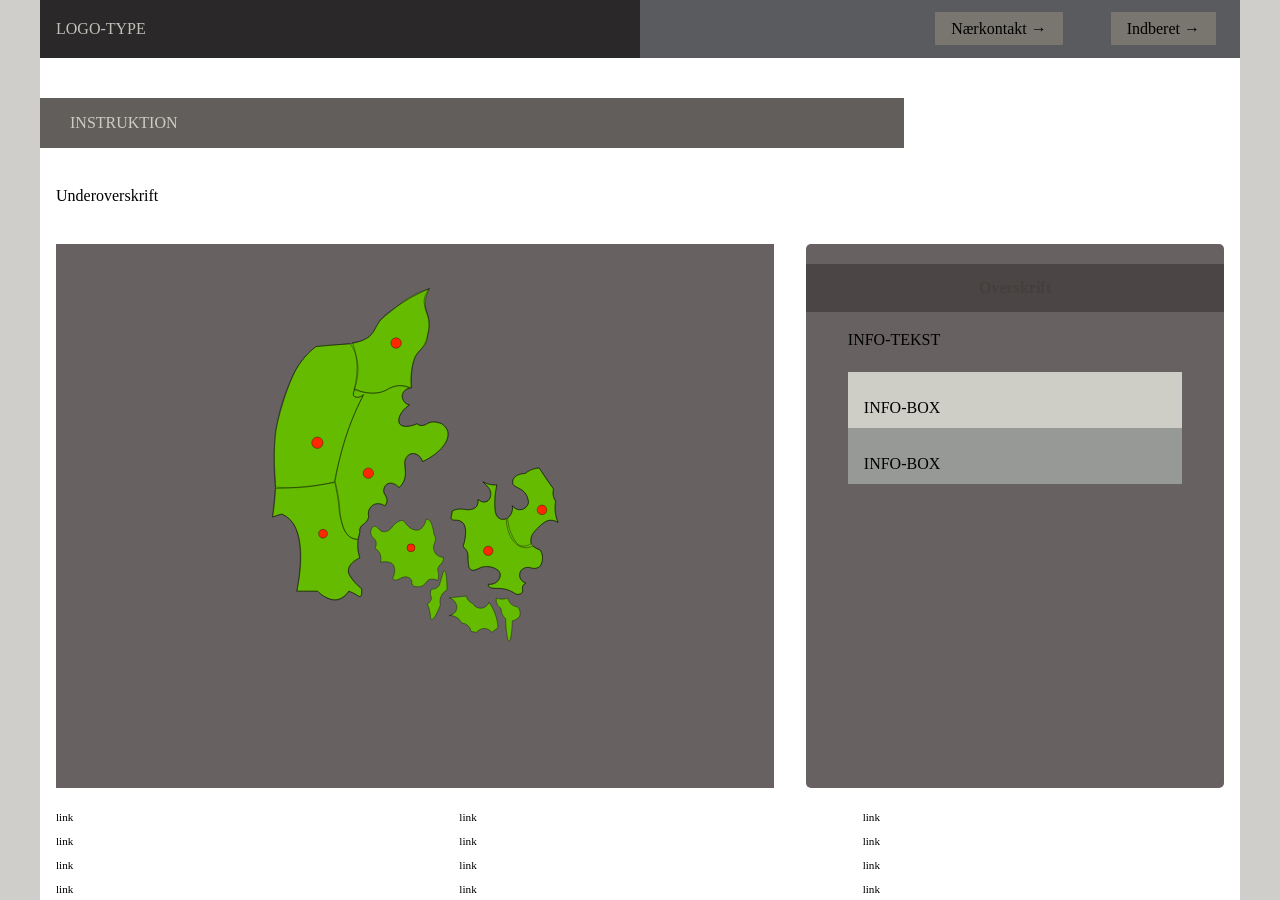
<file: instruction.html>
<!DOCTYPE html>
<html lang="en">
  <head>
    <meta charset="UTF-8" />
    <meta http-equiv="X-UA-Compatible" content="IE=edge" />
    <meta name="viewport" content="width=device-width, initial-scale=1.0" />
    <link rel="stylesheet" href="css/reset.css" />
    <link rel="stylesheet" href="css/custom.css" />
    <link rel="stylesheet" href="css/fonts.css" />
    <link rel="stylesheet" href="css/general.css" />
    <link rel="stylesheet" href="css/layout.css" />
    <link rel="stylesheet" href="css/burger.css" />
    <link rel="stylesheet" href="css/cards.css" />
    <link rel="stylesheet" href="css/infographic.css" />
    <link rel="icon" type="image/png" href="img/fav.png" />
    <title>Emergency Site</title>
  </head>
  <body id="instruction">
    <header>
      <nav>
        <div id="logotype-wrapper" class="logo">
          <a href="index.html"> LOGO-TYPE </a>
        </div>
        <ul class="menu">
          <li><a class="menuItem" href="instruction.html">Nærkontakt </a></li>
          <li><a class="menuItem" href="register.html">Indberet</a></li>
        </ul>
        <button class="burger">
          <span class="line"></span>
          <span class="line"></span>
          <span class="line"></span>
        </button>
      </nav>
    </header>

    <main>
      <h1>INSTRUKTION</h1>
      <p>Underoverskrift</p>
      <section class="info-graphic">
        <!-- <?xml version="1.0" encoding="UTF-8"?> -->
        <svg
          id="Lag_1"
          data-name="Lag 1"
          xmlns="http://www.w3.org/2000/svg"
          viewBox="0 0 1920 1080"
        >
          <defs>
            <style>
              .cls-1 {
                fill: none;
              }

              .cls-1,
              .cls-2,
              .cls-3 {
                stroke: #000;
                stroke-miterlimit: 10;
              }

              .cls-2 {
                fill: #ff2900;
              }

              .cls-3 {
                fill: #65bb00;
              }
            </style>
          </defs>
          <path
            class="cls-3"
            d="M998.25,65.92c-13.46,26.54-12.93,45.03-9.91,57.05,2.95,11.73,8.95,20.02,9.91,36.38.76,13.03-2.11,23.83-4.56,30.76-.08,5.26-.88,13.01-4.71,21.14-4.45,9.45-10.61,14.36-14.47,18.09-19.08,18.42-22.51,46.99-24.63,64.64-1.05,8.76-1.77,21.71.51,37.41-11.21-.09-20.87,7.06-23.52,16.74-3.2,11.7,4.37,25.22,17.82,28.84-25.43,16.89-32.57,41.24-25.66,50.76,6.1,8.4,25.98,9.16,46.17-.62,2.35,1.86,6.16,4.28,11.11,4.84,8.61.97,14.31-4.41,21.1-7.24,6.6-2.75,17.16-4.31,33.87,2.39,11.29,7.78,14.86,15.61,16.18,20.52,6.52,24.18-19.35,58.63-67.46,80.88-2.55-10.76-10.15-19.03-19.69-21.19-7.07-1.6-13.05.65-15.63,1.82-2.28,1.89-5.55,5.02-8.18,9.64-9.85,17.32,1.82,33.48-3.62,54.27-1.71,6.54-5.62,15.48-15.55,24.96-10.89-11.19-24.67-14.44-32.69-9.28-5.46,3.51-8.02,10.79-8.22,16.54-.45,12.36,9.98,17.43,8.83,28.68-.59,5.77-3.92,10.2-6.65,13.05-8.72-7.06-20.76-8.15-30.13-2.8-10.56,6.02-15.71,19.06-12.03,31.29-.61,3.11-1.97,8-5.46,12.73-6.18,8.39-13.69,9.07-17.29,16.88-1.16,2.53-2.25,6.54-1.18,12.54-2.6,7.63-5.53,19.12-5.65,33.29-.13,15.06,2.98,27.22,5.65,35.08-18.53,9.01-31.85,23.02-30.98,36.68.59,9.14,7.46,16.95,17.49,28.34,6.91,7.85,13.49,13.46,18.05,17.01,1.37,15.36-.82,19.94-3.37,20.97-3.25,1.32-7.01-3.14-18.89-9.04-4.81-2.39-8.97-4.03-11.91-5.09-2.24,3.19-16.83,23.29-38.14,23.18-9.43-.05-17.6-4.04-22.91-6.63-10.65-5.2-17.88-11.94-22.13-16.55h-55.83c4.55-20.91,33.45-160.21-28.17-199.93-3.86-2.49-8.12-4.62-12.85-6.3-7.98,2.66-15.95,5.32-23.93,7.98,6.33-33.85,7.71-61.37,7.83-80.06.22-34.28-3.72-52.82-3.02-95.27.38-23.03,1.95-41.75,3.16-53.68,7.02-32.18,19.81-83.12,40.86-134.45,8.98-21.9,18.82-42.3,36.78-63.31,11.35-13.27,22.49-22.76,30.6-28.97,17.71-2.17,32.15-3.45,41.76-4.2,39.86-3.1,54.39-1.66,76.78-10.25,10.53-4.04,18.72-7.18,26.93-15.07,12.12-11.65,11.71-21.57,24.12-37.39,2.72-3.46,5.98-7.12,24.72-22.31,25.24-20.45,37.86-30.68,50.65-38.59,13.17-8.14,32.54-18.55,58.11-27.15Z"
          />
          <path
            class="cls-3"
            d="M1155.95,856.29c-.04,1.28.08,3.3,1.17,5.25,5.31,9.46,25.32,2.78,47.6,8.72,6.5,1.73,15.5,5.15,25.52,12.65,1.71.43,5.06,1.02,9,0,2.15-.56,5.37-1.4,7.27-3.93,3.3-4.41-.87-9.31,1.09-15.88.83-2.79,2.94-6.44,8.65-9.91-1.13-.29-10.72-2.97-14.82-12.73-4.62-10.98,2.02-20.73,2.44-21.32,6.33-5.75,11.84-7.36,15.73-7.75,8.76-.89,13.52,3.96,22.53,2.54,5.6-.88,9.83-3.71,12.51-5.94,1.96-3.04,6.93-11.64,6.38-23.5-.44-9.72-4.37-16.73-6.38-19.84-18.42-5.1-22.91-15.08-23.78-17.22-8.52-20.97,22.26-46.35,29.07-51.97,9.61-7.92,16.02-9.74,21.08-10.17,10.06-.86,17.95,3.53,21.3,5.68-3-7.22-6.46-17.87-7.49-31.12-.8-10.32.1-19.17,1.3-25.84-1.92-2.67-5.04-7.73-6.39-14.86-1.48-7.78-.11-14.12.82-17.34-3.79-4.97-7.58-10.09-11.36-15.37-9.99-13.95-18.96-27.66-27.03-40.98-3.96-.14-9.21.12-15.12,1.73-11.37,3.09-18.92,9.46-22.65,13.13-15.21-.13-27.77,6.05-31.95,16.16-.79,1.92-2.16,5.23-1.36,9.23,2.27,11.36,18.79,11.66,30.52,23.62,4.79,4.88,10.32,13.27,12.08,28.38-1.95,9.97-9.88,17.68-19.71,19.22-9.15,1.44-18.42-2.7-23.63-10.55,2.51,16.27-4.91,30.54-16.34,34.9-6.2,2.37-14.56,2.19-20.71-2.18-9.8-6.96-9.78-21.52-9.45-43.97.16-11.07,1.2-26.36,5.02-44.47-4.07.26-8.98.22-14.47-.59-9.78-1.43-17.49-4.71-22.68-7.46,1.53,1.08,3.65,2.71,5.96,4.92,4.59,4.37,13.88,13.23,14.54,25.44.11,1.99.89,16.53-9.45,21.8-7.18,3.66-17.08,1.5-24.05-5.72.3,3.22,1.02,15.07-6.84,22.07-2.51,2.24-4.98,3.17-7.27,4-13.04,4.74-21.6-.92-36.31.18-4.22.32-10.6,1.31-18.32,4.7-1.24,6.4-2.48,12.8-3.71,19.19.23.9.74,2.43,2.01,3.71,4.06,4.12,10.84.76,19.26,3.09,0,0,4.19,1.16,9.81,5.45,9.59,7.32,11.24,33.66,1.11,64.52,7.96,6.38,11.01,12.6,12.33,17.03,2.59,8.66-.08,14.92,2.18,31.11.53,3.81,1.16,6.89,1.58,8.83.87,1.26,2.33,3,4.59,4.26,8.61,4.8,18.61-3.06,30.16-6.18,18.09-4.89,42.37,1.2,47.6,14.17,3.16,7.83-.54,18.35-7.27,24.71-9.74,9.21-22.58,6.62-23.7,6.38Z"
          />
          <path
            class="cls-3"
            d="M844.52,706.46c-1.94,3.87-4.1,9.77-2.46,15.91,2.36,8.83,10.6,10.75,13.45,19.62,1.19,3.72,1.73,9.61-2.32,18.34,2.13,1.25,11.34,6.96,14.68,18.73,2.4,8.45.5,15.57-.44,18.42,1.38-.32,3.41-.73,5.89-.98,1.81-.18,17.58-1.63,25.44,4.72,8.24,6.66,9.62,23.39,1.49,39.59.79,1.08,2.17,2.66,4.32,3.65,9.66,4.42,19.52-10.19,33.43-7.63,1.3.24,8.25,1.52,11.63,6.9,3.35,5.34.52,10.45,4,14.9,2.05,2.62,5.72,4.28,11.63,4.47,3.91.24,9.66,0,15.26-3.01,8.63-4.65,9.43-11.89,16.35-15.63,4.27-2.31,11.47-3.61,24.11,1.92.54-1.85,1.24-4.65,1.69-8.1,1.77-13.7-3.35-16.1-1.45-23.98,2.56-10.62,13.3-12.26,14.62-24.71.22-2.09.11-3.81,0-4.81-2.68-.28-15.09-1.83-21.89-12-3.84-5.74-4.28-11.83-4.36-13.72-.46-11.56,6.98-16.69,5.09-26.89-.7-3.78-2.38-6.64-3.6-8.38-.35-2.85-5.16-39.83-18.19-41.29-1.05-.12-2.21-.01-3.48.43-2.8,14.79-10.83,26.38-21.24,28.53-9.5,1.97-18.92-4.36-21.08-5.81-11.75-7.9-14.72-20.29-22.89-19.99-2.11.08-3.78.97-4.75,1.6-3.47,1.3-8.91,3.79-14.14,8.57-7.06,6.44-7.4,11.23-14.17,15.63-1.88,1.22-8.94,5.8-16.72,4.36-11.42-2.11-14.61-15.37-22.53-14.54-3.38.36-5.86,3.09-7.36,5.17Z"
          />
          <path
            class="cls-3"
            d="M1001.64,948.59c.81.97,1.65,1.45,2.49,1.6,7.21,1.28,17.29-21.96,23.73-38.97-.78-3.07-2.53-11.7,1.31-21.49,4.57-11.67,13.96-16.99,16.49-18.32-.42-33.08-2.76-49.88-7.02-50.38-.82-.1-1.7.4-2.66,1.5l-10.91,36.81c-1.21,1.78-3.66,4.85-7.8,7.18-5.72,3.21-11.2,3.05-13.38,2.86-.99,2.07-2.15,5.16-2.49,9.05-.63,7.06,1.79,12.53,3.05,14.94-.47,2.25-1.6,6.16-4.58,10.1-2.29,3.03-4.82,4.95-6.58,6.08,1.92,4.38,3.84,9.6,5.36,15.6,2.27,9.01,2.95,17.05,3.01,23.44Z"
          />
          <path
            class="cls-3"
            d="M1051.28,940.22c2.97-.21,11.96-.44,20.93,5.38,7.76,5.04,11.27,11.86,12.53,14.7,2.04.05,9.91.48,16.78,6.68,6.7,6.04,8.02,13.57,8.32,15.63,5.02.74,10.04,1.49,15.06,2.23.61-.81,8.76-11.15,22.12-10.23,11.27.77,17.66,8.97,18.6,10.23,5.39-4.09,10.78-8.18,16.18-12.27-.45-9.59-2.21-23.42-8.21-38.88-4.77-12.28-10.75-21.82-15.77-28.62-3.54,9.12-12.17,15.24-21.78,15.49-8.97.23-17.38-4.7-21.72-12.7-2.37-.94-7.11-3.18-11.25-8.07-3.99-4.71-5.46-9.54-6.04-12.01-15.25,1.67-30.49,3.35-45.74,5.02,15.23,4.39,23.34,19.04,20.02,30.81-2.35,8.34-10.3,14.76-20.02,16.6Z"
          />
          <path
            class="cls-3"
            d="M1208.58,1006.6c.91.94,1.76,1.38,2.57,1.3,4.73-.45,7.77-18.36,9.14-53.73,2.08-.32,4.62-.93,7.35-2.15,6.49-2.89,10.34-7.52,12.18-10.12.74-2.32,2.41-8.59,0-15.83-1.49-4.49-3.96-7.56-5.58-9.27-2.32-.14-9.9-.9-16.67-6.91-7.14-6.34-8.64-14.3-8.98-16.51-3.24,1.21-8.26,2.66-14.53,2.77-7.09.13-12.73-1.49-16.15-2.77-.59,2.43-1.24,6.68,0,11.63,2.47,9.85,10.51,14.7,12.27,15.7-.06,3.11.23,8.05,2.35,13.61,2.81,7.38,7.38,12.04,9.92,14.28-.02,7.67.28,15.97,1.07,24.8,1.09,12.23,2.93,23.35,5.06,33.21Z"
          />
          <path
            class="cls-1"
            d="M998.25,65.92c-5.6,6.66-12.48,17.04-13.82,30.45-1.79,17.91,8.13,22.96,11.64,49.48,2.76,20.87-.8,37.27-2.38,44.27-3.53,15.58-8.68,24.77-9.92,26.91-6.48,11.25-13.88,17.92-15.79,19.77-9.93,9.65-19.38,33.33-17.59,94.6-7.63-3.25-19.31-6.97-33.25-6.1-18.54,1.16-29.78,9.74-40.32,14.54-15.17,6.9-39.74,10.92-80-4.56,3.47-11.82,6.54-26.27,7.66-42.87,2.4-35.35-5.13-64.26-11.68-82.57,13.83-.97,32.94-4.68,47.84-18.49,12.14-11.25,13.12-21.44,24.12-37.39,10.93-15.84,23.48-24.49,48.13-41.16,19.76-13.35,48.19-30.56,85.36-46.89Z"
          />
          <path
            class="cls-1"
            d="M786.6,213.1c2.81,3.8,5.23,7.62,7.32,11.39,23.46,42.43,11.09,91.05,3.21,114.27-.43.83-4.36,8.56-1.16,13.47,3.45,5.29,14.82,6.78,25.34-.95-6.17,11.99-14.34,28.72-22.96,49.13-17.65,41.79-27.18,75.4-35.15,103.84-5.72,20.43-12.51,46.87-18.94,78.17-21.15,5.89-47.05,11.38-76.87,14.15-30.88,2.86-58.2,2.08-80.61,0-4.88-45.39-4.2-83.49-2.25-111.69,2.44-35.27,7.18-59.85,8.22-65.13,6-30.5,14.09-55.9,21.37-75.32,13.12-35,24.87-66.35,53.01-97.52,10.78-11.94,20.98-20.55,28.04-26.03,30.48-2.59,60.95-5.19,91.43-7.78Z"
          />
          <path
            class="cls-1"
            d="M586.74,600.46c24.27-.76,50.09-2.35,77.26-5.08,28.99-2.91,56.23-6.79,81.55-11.23,1.94,8.59,4.61,21.37,7.08,37.01,5.1,32.41,3.02,37.26,7.73,56.92,5.02,20.95,11.24,45.38,31.03,55.12,6.41,3.15,12.51,3.91,16.49,4.09-.83,5.99-1.34,13.43-.75,21.9.76,10.94,3.1,20.06,5.4,26.83-16.45,5.66-28.93,16.99-30.35,30.15-1.2,11.19,5.89,20.77,13.49,31.03,7.46,10.08,15.6,16.76,21.42,20.86,1.37,15.36-.82,19.94-3.37,20.97-3.25,1.32-7.01-3.14-18.89-9.04-4.81-2.39-8.97-4.03-11.91-5.09-1.75,3.17-11.3,19.76-29.63,23.18-12.77,2.39-23.47-2.79-31.42-6.63-10.69-5.17-17.92-11.95-22.13-16.55h-55.83c8.76-44.34,9.97-78.57,9.47-101.3-.12-5.5-.44-14.54-2.26-26.1-3.09-19.62-8.04-51.08-31.9-69.61-6.14-4.77-12.1-7.57-16.33-9.22-7.98,2.66-15.95,5.32-23.93,7.98l7.79-76.18Z"
          />
          <path
            class="cls-1"
            d="M945.7,331.8c-2.58-1.18-6.2-2.65-10.66-3.91-4.53-1.27-10.32-2.85-17.9-2.59-5.89.21-10.3,1.44-13.48,2.33-2.71.76-6.89,1.95-11.81,4.57-4.02,2.14-3.71,2.66-7.83,4.87-5.11,2.74-9.46,4-11.85,4.68-1.47.42-5.06,1.38-11.24,2.16-11.91,1.49-21.36.75-23.65.55-9.52-.82-16.9-2.72-20.88-3.88-6.51-1.9-11.92-4.15-16.07-6.14-5.07,7.06-6.55,15.04-3.54,18.83,3.74,4.7,15.9,4.85,26.33-4.81-7.06,13.27-13.94,27.22-20.54,41.86-30.98,68.71-47.54,134.46-56.16,191.76,6.58,24.86,9.65,45.41,11.24,59.81,1.93,17.48,1.28,22.38,4.25,36.76,4.38,21.21,9.29,43.51,26.6,52.65,7.37,3.89,14.81,4.25,19.66,4.02,1.45-5.89,2.91-11.78,4.36-17.67-.56-3.06-.94-7.81,1.18-12.54,2.84-6.32,7.97-7.74,13.78-14.08,2.72-2.97,6.33-7.84,8.96-15.53-3.68-12.23,1.47-25.26,12.03-31.29,9.37-5.34,21.41-4.26,30.13,2.8,1.59-1.5,4.19-4.36,5.63-8.67,2.53-7.56-.23-14.47-.96-16.22-2.58-6.2-5.6-6.23-6.84-11.82-1.08-4.89.3-9.02.9-10.72,1.9-5.44,6.03-10.25,10.78-12.44,8.73-4.03,21.38-.03,29.23,10.88,3.32-2.92,8.2-7.91,11.8-15.3,5.91-12.12,5.54-24.88,5.12-35.42-.58-14.87-3.39-18.55,0-26.05.73-1.62,4.48-9.92,13.49-12.93,7.13-2.39,13.39-.07,15.55.76,12.26,4.74,16.18,17.58,16.71,19.43,48.11-22.25,73.98-56.71,67.46-80.88-1.33-4.92-4.89-12.74-16.18-20.52-16.71-6.7-27.27-5.14-33.87-2.39-6.79,2.83-12.5,8.21-21.1,7.24-4.95-.56-8.76-2.99-11.11-4.84-20.19,9.78-40.07,9.02-46.17.62-6.91-9.52.24-33.87,25.66-50.76-13.1-3.31-20.95-15.81-18.69-27.19,1.78-8.98,9.66-16.28,19.69-17.99Z"
          />
          <path
            class="cls-1"
            d="M1342.32,690.98c-3-7.22-6.46-17.87-7.49-31.12-.8-10.32.1-19.17,1.3-25.84-1.92-2.67-5.04-7.73-6.39-14.86-1.48-7.78-.11-14.12.82-17.34-12.8-18.78-25.59-37.56-38.39-56.34-5.29.69-12.2,2.11-19.87,5.13-7.6,3-13.58,6.65-17.9,9.73-15.21-.13-27.77,6.05-31.95,16.16-.79,1.92-2.16,5.23-1.36,9.23,2.27,11.36,18.79,11.66,30.52,23.62,4.79,4.88,10.32,13.27,12.08,28.38-1.95,9.97-9.88,17.68-19.71,19.22-9.15,1.44-18.42-2.7-23.63-10.55.51,3.75,1.33,13.77-4.51,23.68-2.55,4.32-5.6,7.34-8.03,9.32,1.07,20.78,6.9,36.04,11.28,45.14,6.5,13.51,12.53,26.04,25.19,29.26,11.66,2.97,22.52-3.59,26.59-6.35-.78-3.3-1.51-8.15-.7-13.8,1.95-13.52,11.29-21.86,22.04-31.45,11.32-10.1,18.08-16.13,28.8-16.89,9.58-.67,17.3,3.22,21.3,5.68Z"
          />
          <path
            class="cls-1"
            d="M1141.71,582.63c4.34,2.31,10.6,5.06,18.51,6.72,7.44,1.56,13.9,1.63,18.64,1.33-10.84,47.34-7.07,83.67,9.29,90.93,3.31,1.47,8.3,2.26,15.85-.3.91,40.93,20.45,71.8,44.83,76.83,5.01,1.03,14.06,1.77,26.23-3.59,3.46,1.79,6.92,3.57,10.37,5.36,3.07,1.59,6.14,3.17,9.21,4.76,2.01,3.11,5.94,10.12,6.38,19.84.54,11.86-4.43,20.46-6.38,23.5-2.68,2.23-6.92,5.06-12.51,5.94-9.06,1.43-12.64-3.68-22.53-2.54-2.57.3-10.55,1.21-15.73,7.75-5.46,6.89-4.05,15.26-3.81,16.51,1.5,8.09,7.78,14.76,16.2,17.54-6.16,3.62-8.04,7.28-8.65,9.91-1.26,5.47,2.38,9.3-.18,14.15-1.49,2.83-4.12,4.17-5.42,4.83-5.29,2.69-10.48,1.23-11.76.83-19.78-12.66-35.39-15.37-46.12-15.43-8.31-.05-22.77,1.43-27.01-5.94-1.09-1.9-1.22-3.9-1.17-5.25,3.3.22,11.15.28,19-4.48,1.7-1.03,9.22-5.59,12.11-13.94,1.09-3.16,1.03-5.45,1-6.13,0,0-.23-4.71-3.73-9.4-5.39-7.21-26.89-18.72-47.14-11.38-10.11,3.66-15.24,10.33-23.55,8.19-4.22-1.09-7.19-3.92-9.07-6.19-1.51-8.62-2.2-15.74-2.56-20.75-.87-12.3-.11-17.83-3.53-24.71-2.78-5.6-6.92-9.26-10.01-11.49,10.13-30.86,8.48-57.2-1.11-64.52-5.62-4.29-9.81-5.45-9.81-5.45-8.42-2.34-15.2,1.03-19.26-3.09-1.27-1.29-1.78-2.82-2.01-3.71,1.24-6.4,2.48-12.8,3.71-19.19,7.52-3.41,13.84-4.43,18.32-4.7,11.18-.69,15.08,3,26.74,1.67,5.8-.66,11.89-1.35,16.83-5.85,8.15-7.42,7.09-19.66,6.84-22.07.64.77,7.1,8.38,16.67,7.47,6.44-.61,10.44-4.7,11.78-6.11,6.56-6.9,7.34-17.53,4.39-24.96-1.24-3.12-4.09-6.27-9.79-12.58-4.03-4.45-7.58-7.93-10.06-10.26Z"
          />
          <circle id="by1" class="cls-2" cx="1299.65" cy="657.5" r="12.72" />
          <circle class="cls-2" cx="1155.93" cy="767.14" r="12.6" />
          <circle class="cls-2" cx="949.36" cy="758.95" r="10.64" />
          <circle class="cls-2" cx="714" cy="721.33" r="11.82" />
          <circle class="cls-2" cx="835.17" cy="559.34" r="13.86" />
          <circle class="cls-2" cx="698.92" cy="478" r="15.08" />
          <circle class="cls-2" cx="909.45" cy="211.22" r="13.93" />
        </svg>
      </section>
      <section class="info-text">
        <h2>Overskrift</h2>
        <article>
          <p class="placeholder">INFO-TEKST</p>
        </article>
        <aside id="efficiency" class="info-box">INFO-BOX</aside>
        <aside id="requirement" class="info-box">INFO-BOX</aside>
      </section>
    </main>

    <footer>
      <nav class="some">
        <ul>
          <li><a href="">link</a></li>
          <li><a href="">link</a></li>
          <li><a href="">link</a></li>
          <li><a href="">link</a></li>
        </ul>
      </nav>
      <nav class="another">
        <ul>
          <li><a href="">link</a></li>
          <li><a href="">link</a></li>
          <li><a href="">link</a></li>
          <li><a href="">link</a></li>
        </ul>
      </nav>
      <nav class="yetanother">
        <ul>
          <li><a href="">link</a></li>
          <li><a href="">link</a></li>
          <li><a href="">link</a></li>
          <li><a href="">link</a></li>
        </ul>
      </nav>
    </footer>
    <script src="js/burger.js"></script>
    <script src="js/instruction.js"></script>
    <!-- <script src="js/main.js"></script> -->
  </body>
</html>
</file>
<file: css/custom.css>
:root {
  /* Colours */
  --color-bg: #cfceca; /* page background /*

  /* Header */
  --color-head-bg: #625e5c;

  /* Logotype */
  --color-logotype-bg: #2a2828;
  --color-text-logotype: #c1bfb8;
  --font-logotype-size: 1rem;

  /* Global menu */
  --color-menu-bg: #5a5b5e;
  /* Links */
  --color-link-bg: #78766e;
  --color-link-hover: #fff; /* used */
  --color-link-active: #99958f; /* used */
  --border-radius-links: 1px;

  /* Headlines og rubrik */
  --font-h1-size: 1rem;
  --font-sub1-size: 1rem;
  --font-h2-size: 1rem;
  --font-h3-size: 1rem;
  --color-headline-bg: #4b4545;
  --color-headline-text-page: #42413d;

  /* Tekst */
  --color-text: #000;
  --color-text-inverted: #cdccc4;

  /*  Marginer */
  --margin-head-bottom: 5px;

  /* Borders */
  --border-radius: 5px;

  /* Cards */
  --color-card-bg: #8a8585;
  --color-cta-card-bg: #d5d2d0;
  /* news-cards */
  --color-news-bg: #dbdad4;
  --color-news-bg-inverted: #585a5e;
  --color-cta-newscard-bg: #787473;
  --color-cta-newscard-bg-inverted: #7b7d83;

  /* Fonts */
  --font-family-sans: ui-sans-serif;
  /* --font-weight-light: 300;
  --font-weight-regular: 400;
  --font-weight-medium: 500;
  --font-weight-bold: 700; */

  /* Text sizes */
  --logotype-size: 1rem;
  --headline1-size: 2rem;
  --headline2-size: 1rem;
  --headline3-size: 1rem;
  --bodytext-size: 1rem;
  --cta-text-size: 1rem;
  --followup-text-size: 1rem;
  --form-submit-size: 1rem;

  /* Infographics */
  --color-info-bg: #676161;
  --color-infobox-1-bg: #cfcec6;
  --color-infobox-2-bg: #969995;
}
/* **********************JEG HAR INDSAT DENDENFOR************************************* */
input:focus,
select:focus {
  border-color: #ff69b4; /* flamingo-lyserød */
  box-shadow: 0 0 5px #ffb6c1;
}

button:hover {
  background-color: #ff1493; /* mørkere flamingo-lyserød */
}
</file>
<file: css/fonts.css>
@font-face {
  font-family: "Rubik";
  src: url("../fonts/Rubik-VariableFont_wght.woff2") format("woff2"), url("/fonts/Rubik-Regular.woff") format("woff");
  font-weight: var(--font-weight-regular);
  font-style: normal;
}

@font-face {
  font-family: "Rubik";
  src: url("../fonts/Rubik-VariableFont_wght.woff2") format("woff2");
  font-weight: var(--font-weight-bold);
  font-style: normal;
}

@font-face {
  font-family: "Rubik";
  src: url("../fonts/Rubik-VariableFont_wght.woff2") format("woff2");
  font-weight: var(--font-weight-light);
  font-style: normal;
}
@font-face {
  font-family: "Rubik";
  src: url("../fonts/Rubik-VariableFont_wght.woff2") format("woff2");
  font-weight: var(--font-weight-medium);
  font-style: normal;
}
</file>
<file: css/general.css>
html {
  font-family: var(--font-family-sans);
  color: var(--color-text);
  background-color: var(--color-bg);
}

header {
  height: min-content;
}

#main-disclamer {
  height: 225px;
  background-color: var(--color-head-bg);
  display: flex;
  justify-content: flex-start;
  align-items: center;
  padding-left: 2rem;
  padding-bottom: 2%;
  margin-bottom: var(--margin-head-bottom);
}

#main-disclamer-content {
  display: flex;
  column-gap: 1rem;
}

main section {
  padding: 20px;
  border-radius: var(--border-radius);
}

h1 {
  font-size: var(--font-h1-size);
  font-weight: var(--font-weight-bold);
  color: var(--color-text-inverted);
  margin: 5px 0;
  line-height: 1.3rem;
  text-align: left;
}

#instruction h1,
#register h1 {
  margin: 40px 0 20px 0;
  padding: 15px 30px;
  background-color: var(--color-head-bg);
  font-size: var(--font-h2-size);
}

#instruction p {
  grid-column: 1/-1;
  margin-bottom: 20px;
  font-size: var(--font-h2-size);
  line-height: 1.5rem;
}

.sub {
  font-size: var(--font-sub1-size);
  font-weight: var(--font-weight-light);
  color: var(--color-text-inverted);
}

h2 {
  font-size: var(--headline2-size);
}

h3 {
  font-size: var(--headline3-size);
}

main > h1 {
  width: calc(80% - 6rem);
}

/* NAVIGATION STRUCTURES */
header > nav {
  height: 100%;
  background-color: var(--color-menu-bg);
}

nav ul {
  list-style: none;
}

a {
  font-family: var(--font-family-sans);
}

nav a {
  text-decoration: none;
  color: var(--color-text);
}

/* Måske skal du lave en ny regel for logotype-wrapper, når du har lavet din logotype */
#logotype-wrapper {
  background-color: var(--color-logotype-bg);
  display: flex;
  justify-content: flex-start;
  align-items: center;
  height: 3.6rem;
}

#logotype-wrapper > a {
  color: var(--color-text-logotype);
  font-size: var(--font-logotype-size);
  font-weight: var(--font-weight-medium);
  width: max-content;
  margin-left: 1rem;
}

/* Global menu */
header nav li a {
  margin: 1.5rem;
  background-color: var(--color-link-bg);
  color: var(--color-text);
  font-size: var(--followup-text-size);
  padding: 0.5rem 1rem;
  border-radius: var(--border-radius-links);
}

/* Pilen efter menu-tekst */
header > nav li > a:after {
  content: " \2192";
}

/* Global menu hover effekt - Lav den om til det, du synes */
nav a:hover {
  background-color: var(--color-link-hover);
}

nav a:active {
  background-color: var(--color-link-active);
}

/* FOOTER */
footer a {
  font-size: 0.7rem;
}
</file>
<file: css/layout.css>
/* LAYOUT FOR MAIN CONTENT */
body {
  display: grid;
  grid-template-rows: auto 1fr auto;
  height: 100vh;
  max-width: 1200px;
  margin: 0 auto;
}
main {
  display: grid;
  row-gap: 1rem;
  color: rgb(0, 0, 0);
}
main > *:not(:first-child) {
  margin: 0 1rem;
}
main {
  grid-template-rows: min-content min-content 1fr min-content;
}
#instruction main {
  grid-template-rows: min-content min-content min-content 1fr min-content;
}
/* LAYOUT FOR HEADER AND FOOTER */
footer {
  display: grid;
  gap: 10px;
}
header nav,
footer nav {
  display: flex;
  justify-content: space-between;
  align-items: center;
}
header nav > * {
  flex: 1;
}
nav ul {
  display: flex;
  justify-content: flex-end;
}
header ul {
  height: 100%;
  width: clamp(175px, 50%, 300px);
}
footer ul {
  flex-direction: column;
  padding-left: 1rem;
}

/* LAYOUT FOR SECTIONS */
#daily,
#breaking {
  display: grid;
}
#daily {
  grid-template-rows: repeat(2, minmax(200px, min-content));
  gap: 1rem;
}
#breaking {
  grid-template-rows: repeat(auto-fit, minmax(50px, min-content));
  gap: 0;
}

@media (width > 600px) {
  #frontpage > main {
    grid-template-columns: 6fr 3fr;
    grid-template-rows: auto 1fr auto;
  }
  #instruction > main,
  #register > main {
    grid-template-columns: 5fr 3fr;
    grid-template-rows: auto auto 1fr auto;
  }

  .qr {
    order: 1;
  }

  h1 {
    grid-column: 1 / -1;
  }
  footer {
    grid-template-columns: 1fr 1fr 1fr;
  }
}
</file>
<file: css/burger.css>
.burger {
  width: 30px;
  height: 20px;
  cursor: pointer;
}

.burger .line {
  display: block;
  width: 100%;
  height: 2px;
  background-color: #333333;
  margin-bottom: 5px;
  transition: 0.2s linear;
}
.burger {
  display: none;
}
@media screen and (width < 800px) {
  .menu {
    display: none;
  }
  .logo {
    flex: 0 0 50vw;
  }
  .burger {
    display: block;
    background-color: transparent;
    border: 0;
    flex: 0 0 auto;
    margin: 0 20px;
  }
  .burger.active .line:nth-child(1) {
    transform: rotate(45deg) translate(5px, 5px);
    transition: 0.2s linear;
  }
  .burger.active .line:nth-child(2) {
    opacity: 0;
    transition: 0.15s linear;
  }
  .burger.active .line:nth-child(3) {
    transform: rotate(-45deg) translate(5px, -5px);
    transition: 0.2s linear;
  }
  nav.active .menu {
    display: block;
    background-color: var(--color-menu-bg);
    position: absolute;
    top: 3.6rem;
    right: 0;
    width: clamp(200px, 50vw, 400px);
    z-index: 1;
    opacity: 0.8;
  }
  header > nav li > a:after {
    content: "";
  }
  nav.active .menu li {
    margin: 40px 20px;
    text-align: right;
  }
  nav.active .menu a {
    font-size: 24px;
  }
}
</file>
<file: css/cards.css>
.daily_card {
  background-color: var(--color-card-bg);
  display: grid;
  grid-template-columns: 3fr 5fr;
  gap: 10px;
  padding: 40px 0 40px 20px;
  border-radius: var(--border-radius);
  height: minmax(200px, min-content);
}
.daily_text {
  display: grid;
  grid-template-rows: repeat(3, min-content);
  gap: 10px;
}
.daily_text h2 {
  background-color: var(--color-headline-bg);
  color: var(--color-text-inverted);
  padding: calc(1.1rem / 1.5) 0 calc(1.1rem / 2) 1rem;
  margin: 0 0 0.5rem 0;
}
.daily_text p {
  padding-right: 2rem;
  margin: 0 0 1rem 0;
}
.daily_text .cta_btn {
  justify-self: left;
  width: 80%;
}
.daily_img {
  width: 100%;
  height: 100%;
  object-fit: cover;
}
.news_card {
  background-color: var(--color-news-bg);
  display: grid;
  grid-template-rows: repeat(min-content);
  gap: 0.4rem;
  padding: 1rem 0;
  height: minmax(300px, min-content);
}
.news_card:nth-child(2n) {
  background-color: var(--color-news-bg-inverted);
}
.news_card > * {
  padding: 0 1rem;
}
.news_card h3 {
  margin: 0.5rem 0 0 0;
}
.news_card p {
  margin: 0 0 1rem 0;
}
.news_card:first-child:before {
  content: "BREAKING NEWS";
  background-color: var(--color-headline-bg);
  color: var(--color-headline-text-page);
  font-size: var(--font-h3-size);
  font-weight: var(--font-weight-medium);
  text-align: center;
  line-height: 1rem;
  padding: calc(1.1rem / 1.5) 0 calc(1.1rem / 2) 0;
}
.news_card:first-child {
  border-radius: var(--border-radius) var(--border-radius) 0 0;
}
.news_card:last-child {
  border-radius: 0 0 var(--border-radius) var(--border-radius);
}

.news_card .cta_btn {
  justify-self: center;
}
.cta_btn {
  display: inline-block;
  padding: 0.4rem 1rem;
  background-color: var(--color-cta-card-bg);
  color: var(--color-text-inverted);
  text-decoration: none;
  width: max-content;
  border-radius: var(--border-radius);
}
.news_card .cta_btn {
  background-color: var(--color-cta-newscard-bg);
}
.news_card:nth-of-type(2n) .cta_btn {
  background-color: var(--color-cta-newscard-bg-inverted);
  color: var(--color-text);
}
.cta_btn:after {
  content: "\2192";
  margin-left: 1rem;
}
</file>
<file: css/infographic.css>
#head-txt {
  fill: rgb(54, 54, 54);
}
.info-graphic,
.info-text {
  background-color: var(--color-info-bg);
  padding: 20px 0;
}
.info-graphic {
  border-radius: 0;
  margin: 60px auto 80px auto;
}
.info-text h2 {
  line-height: 3rem;
  text-align: center;
  background-color: var(--color-headline-bg);
  color: var(--color-headline-text-page);
  margin-bottom: 1rem;
}
.info-text h3 {
  font-size: 0.8rem;
  line-height: 0.8rem;
  font-weight: 600;
  margin: 0;
  padding: 0;
}
.info-text > *:not(:first-child) {
  margin: 0 clamp(1rem, 10%, 7rem);
}
.info-text p {
  font-size: 0.8rem;
  line-height: 1.3;
  margin: 0 0 1.2rem 0;
  padding: 0;
}
.info-box {
  padding: 1.5rem 1rem 0.5rem 1rem;
  background-color: var(--color-infobox-1-bg);
}
.info-box:nth-of-type(2n) {
  background-color: var(--color-infobox-2-bg);
}

.my_scale {
  color: aqua;
  size: 10em;
}
/* *******************************JEG HAR INDSAT********************************** */

.cls-2:hover {
  fill: #ff8a00; /* farve ved hover */
  transform: scale(1.2); /* gør prikken lidt større */
}

/* Klik-aktiv klasse */
.cls-2.active {
  fill: #00ff66; /* grøn når aktiv */
  transform: scale(1.3); /* lidt større ved klik */
}
*/ .cls-2 {
  fill: #ff2900;
  cursor: pointer;
  transition: transform 0.2s, fill 0.2s;
  transform-origin: center; /* <-- vigtigt */
}

.cls-2:hover {
  fill: #ff8a00;
  transform: scale(1.2);
}

.cls-2.active {
  fill: #00ff66;
  transform: scale(1.2); /* samme skala som hover */
}
.cls-2 {
  fill: #ff2900;
  cursor: pointer;
  transition: transform 0.2s, fill 0.2s;
  transform-box: fill-box; /* <-- vigtigt for SVG */
  transform-origin: center; /* centrerer transformationen på cirklen */
}

.cls-2:hover {
  fill: #ff8a00;
  transform: scale(1.2);
}

.cls-2.active {
  fill: #00ff66;
  transform: scale(1.2);
}
</file>
